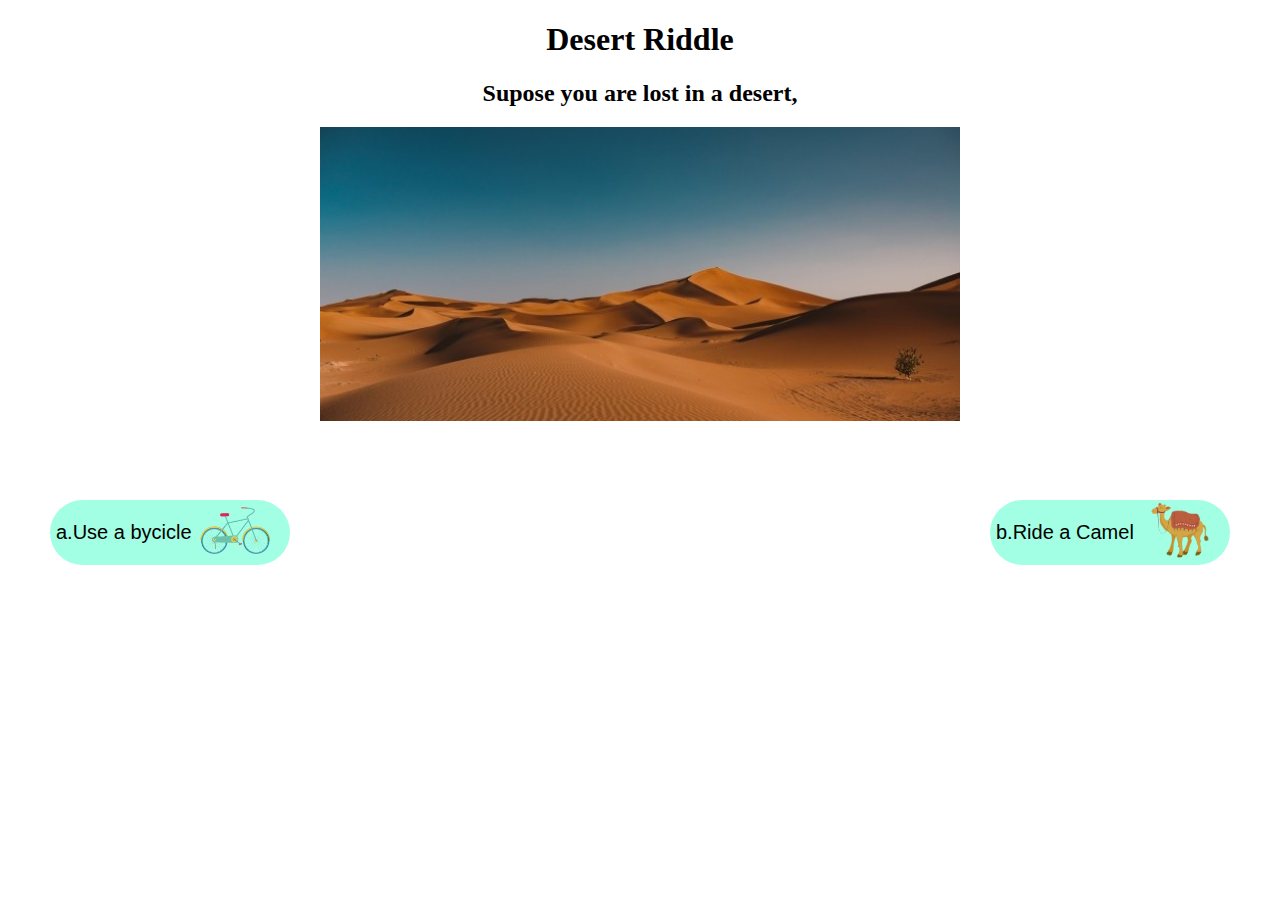
<file: index.html>
<!DOCTYPE html>
<html lang="en">
<head>
    <meta charset="UTF-8">
    <meta http-equiv="X-UA-Compatible" content="IE=edge">
    <meta name="viewport" content="width=device-width, initial-scale=1.0">
    <link rel="stylesheet" href="css/style.css">
    <title>Desert Riddle</title>
</head>
<body>
    <h1>Desert Riddle</h1>
    <h2>Supose you are lost in a desert,</h2>
    <img class="D" src="img/beautiful-view-tranquil-desert-clear-sky-captured-morocco_181624-8496.jpg" alt="">
    <h3>You have 2 options</h3>
    <a href="lost.html"><button class="UABB"><p class="UAB">a.Use a bycicle</p><img class="UABI" src="img/832-8323459_bike-cartoon-giant-escape-2-2017.png" alt=""></button></a>
    <a href="pass.html"><button class="RADB"><p class="RAB">b.Ride a Camel</p><img class="CI" src="img/—Pngtree—beautiful camel cartoon standing illustration_6848481.png" alt=""></button></a>
</body>
</html>
</file>
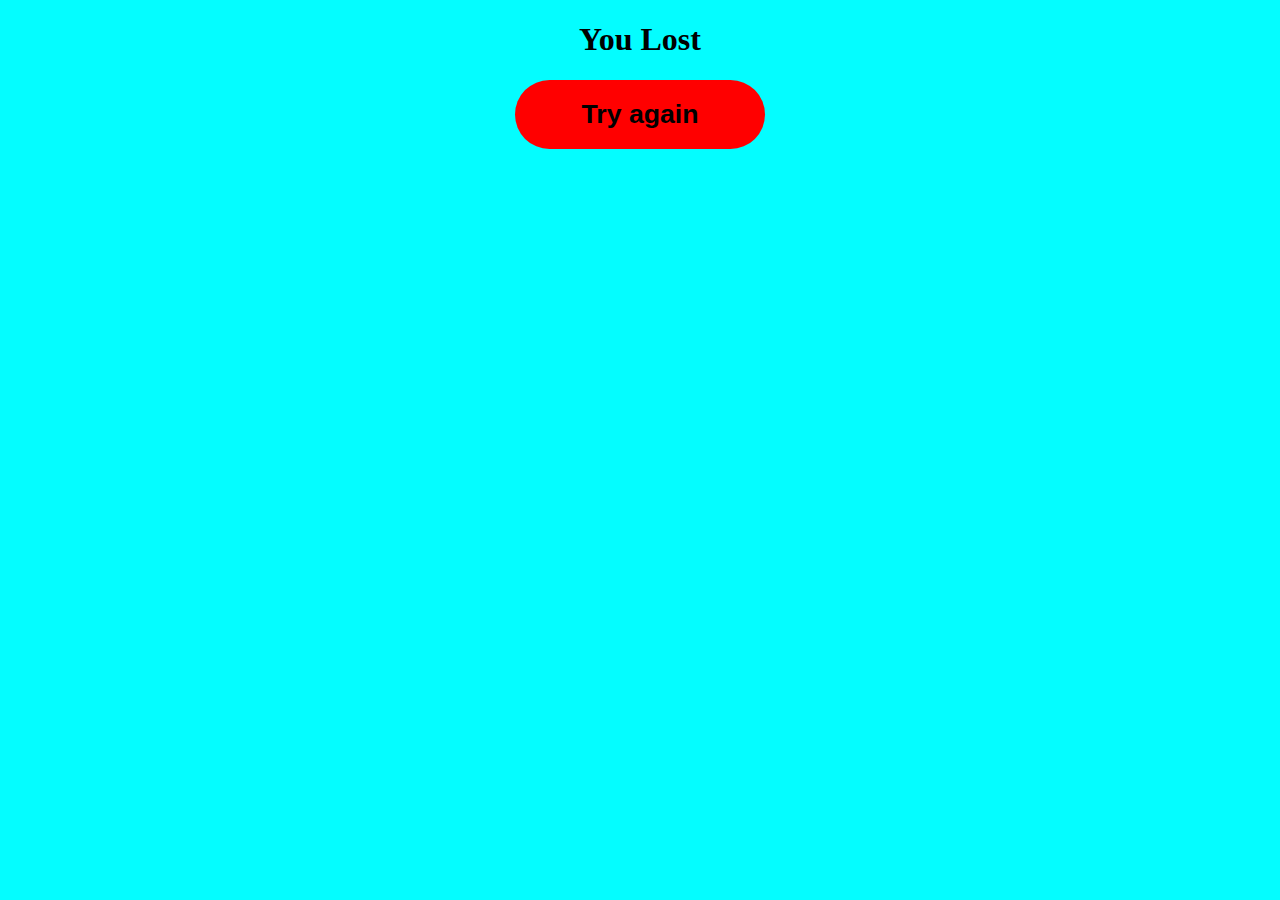
<file: lost.html>
<!DOCTYPE html>
<html lang="en">
<head>
    <meta charset="UTF-8">
    <meta http-equiv="X-UA-Compatible" content="IE=edge">
    <meta name="viewport" content="width=device-width, initial-scale=1.0">
    <link rel="stylesheet" href="css/style3.css">
    <title>You Lost</title>
</head>
<body>
    <h1>You Lost</h1>
    <a href="index.html"><button class="TA"><h1>Try again</h1></button></a>
</body>
</html>
</file>
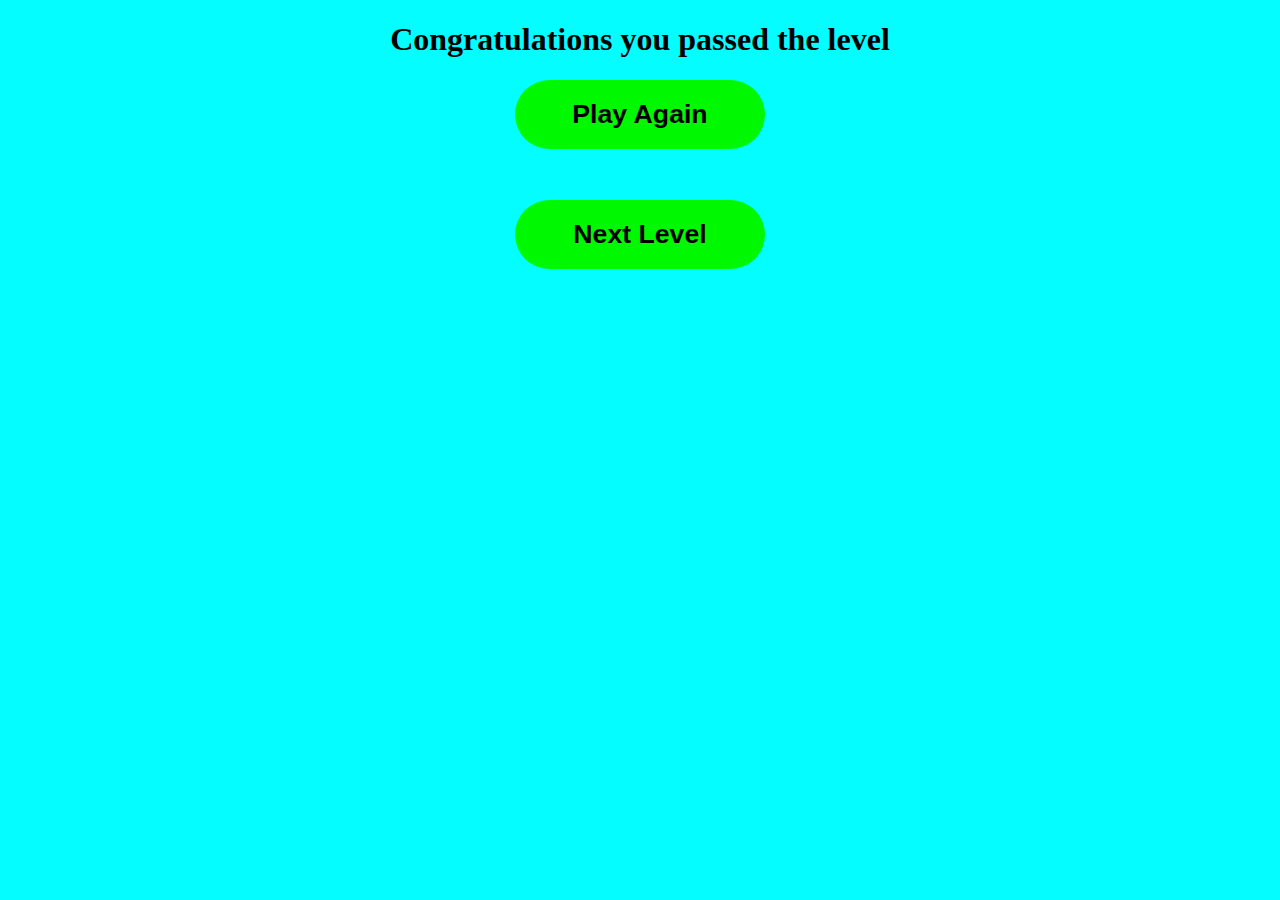
<file: pass.html>
<!DOCTYPE html>
<html lang="en">
<head>
    <meta charset="UTF-8">
    <meta http-equiv="X-UA-Compatible" content="IE=edge">
    <meta name="viewport" content="width=device-width, initial-scale=1.0">
    <link rel="stylesheet" href="css/style2.css">
    <title>Level Passed</title>
</head>
<body>
    <h1>Congratulations you passed the level</h1>
    <a href="index.html"><button class="TA"><h1>Play Again</h1></button></a>
    <a href="index.html"><button class="N"><h1>Next Level</h1></button></a>
</body>
</html>
</file>
<file: css/style.css>
body {
    text-align: center;
}
.D {
    width: 50%;
    position: absolute;
    left: 50%;
    transform: translate(-50%);
}
.UABB {
    background-color: #A2FFE3;
    position: absolute;
    top: 500px;
    left: 50px;
    width: 240px;
    font-size: 20px;
    font-family: 'Franklin Gothic Medium', 'Arial Narrow', Arial, sans-serif;
    text-align: left;
    border-radius: 35px;
    border: 0px;
}
.UABI {
    width: 70px;
    position: absolute;
    left: 150px;
    top: 7px;
}
.RADB {
        background-color: #A2FFE3;
        position: absolute;
        top: 500px;
        right: 50px;
        width: 240px;
        font-size: 20px;
        font-family: 'Franklin Gothic Medium', 'Arial Narrow', Arial, sans-serif;
        text-align: left;
        border-radius: 35px;
        border: 0px;
}
.CI {
    width: 60px;
    position: absolute;
    left: 160px;
    top: 0px;
}
</file>
<file: css/style3.css>
body {
    background: #04FDFF;
    text-align: center;
}
.TA {
    background-color: red;
    width: 250px;
    border-radius: 35px;
    border: 0px;
}
</file>
<file: css/style2.css>
body {
    background: #04FDFF;
    text-align: center;
}
.TA {
    background-color: #00F900;
    width: 250px;
    border-radius: 35px;
    border: 0px;
}
.N {
    background-color: #00F900;
    width: 250px;
    border-radius: 35px;
    border: 0px;
    position: absolute;
    top: 200px;
    left: 50%;
    transform: translate(-50%);
}
</file>
